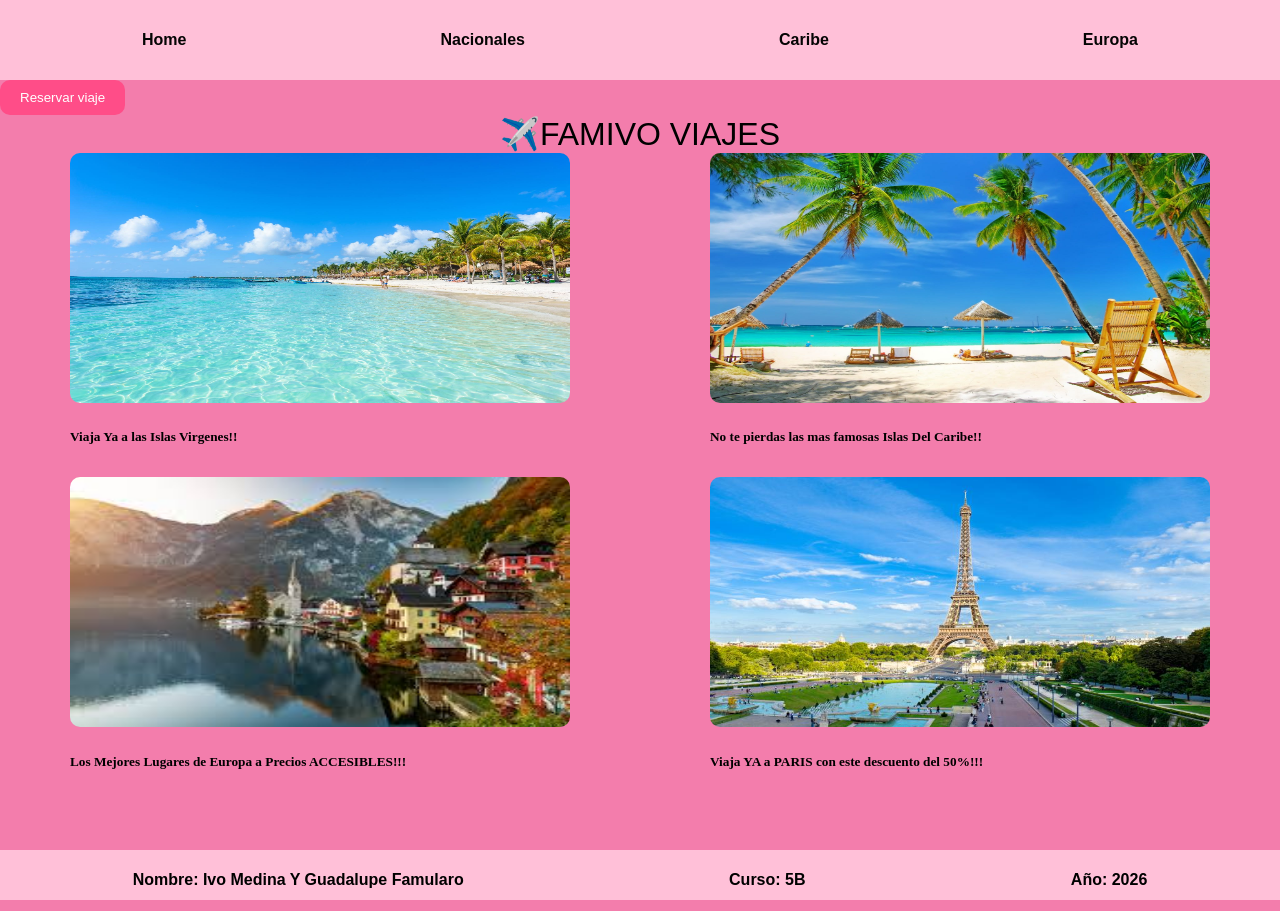
<file: index.html>
<!DOCTYPE html>
<html lang="en">
<head>
    <meta charset="UTF-8">
    <meta name="viewport" content="width=device-width, initial-scale=1.0">
    <title>Repasando</title>
    <link rel="stylesheet" href="./Style/style.css">
</head>
<body>
    <header>
        <nav class="flexcontainer">
            <div><a href="./index.html">Home</a></div>
            <div><a href="./nacionales.html">Nacionales</a></div>
            <div><a href="./caribe.html">Caribe</a></div>
            <div><a href="./europa.html">Europa</a></div> 
        </nav>
    </header>
    <main>
        <button class="boton">Reservar viaje</button>
        <div class="titulo">✈️FAMIVO VIAJES</div>
        <div class="ofertas">
            <div>
                 <img src="./img/riviera-maya_647628562.jpg" alt="">
                 <h5><a href="">Viaja Ya a las Islas Virgenes!!</a></h5>
            </div>
             <div>
                <img src="./img/caribe.jpg" alt="">
                 <h5><a href="">No te pierdas las mas famosas Islas Del Caribe!!</a></h5>
             </div>
             <div class="imagenes-destacadas">
                 <img src="./img/europa.jpg" alt="">
                 <h5><a href="">Los Mejores Lugares de Europa a Precios ACCESIBLES!!!</a></h5>
            </div>
             <div class="imagenes-destacadas">
                 <img src="./img/europa 2.jpg" alt="">
                 <h5><a href="">Viaja YA a PARIS con este descuento del 50%!!!</a></h5>
            </div>
        </div>
                                                                                                                             
    </main>
    <footer>
        <div class="flexcontainer">
            <div><h4>Nombre: Ivo Medina Y Guadalupe Famularo</h4></div>
            <div><h4>Curso: 5B</h4></div> 
            <div><h4>Año: 2026</h4></div>
        </div>
</file>
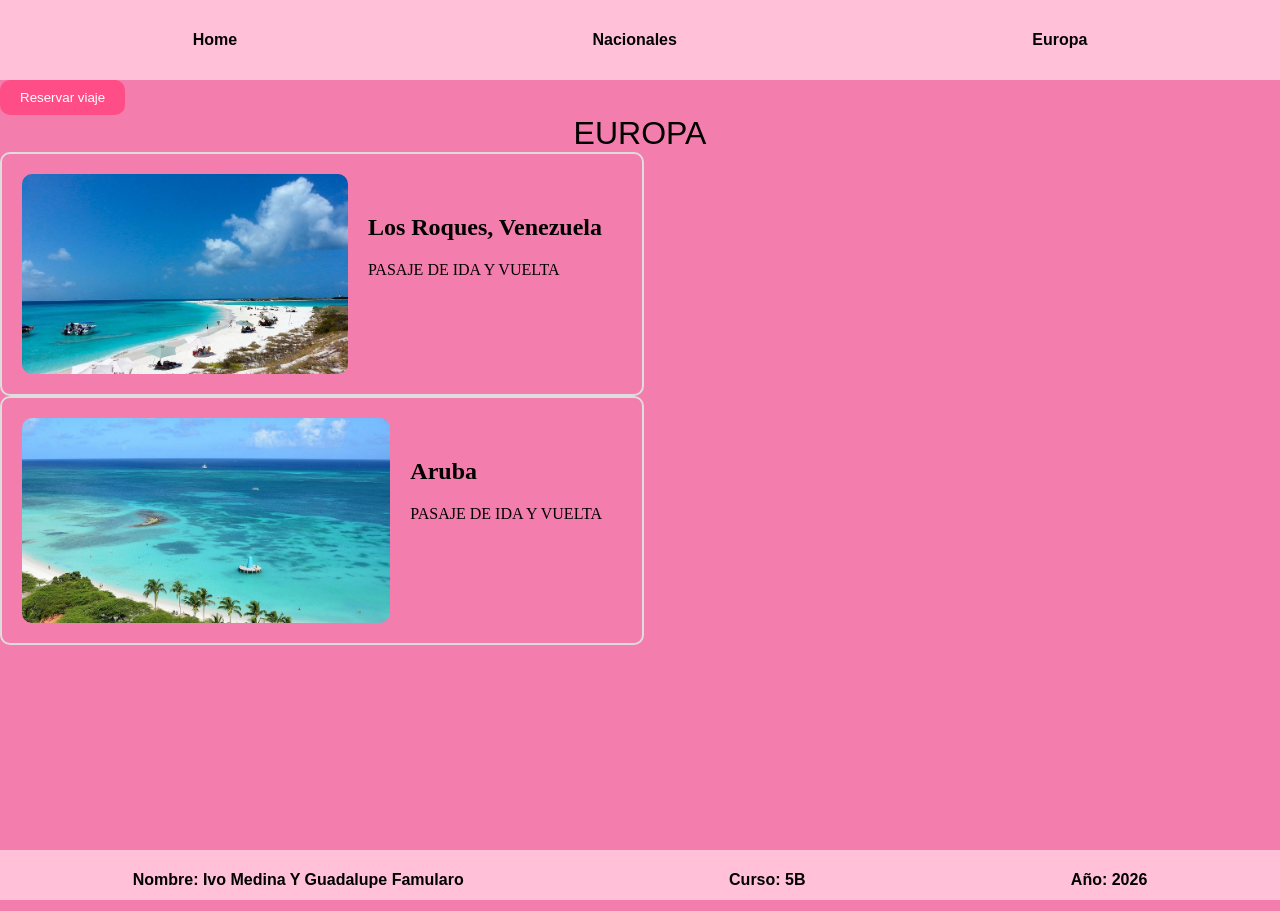
<file: caribe.html>
<!DOCTYPE html>
<html lang="en">
<head>
    <meta charset="UTF-8">
    <meta name="viewport" content="width=device-width, initial-scale=1.0">
    <title>Repasando</title>
    <link rel="stylesheet" href="./Style/style.css">
</head>
<body>
    <header>
        <nav class="flexcontainer">
            <div><a href="./index.html">Home</a></div>
            <div><a href="./nacionales.html">Nacionales</a></div>
            <div><a href="./europa.html">Europa</a></div> 
        </nav>
    </header>
    <main>
     <button class="boton">Reservar viaje</button>
        <div class="titulo">EUROPA</div>
            <div class="ofertas2">
                <img src="./img/cayo-de-agua.jpg" alt="cayodelagua">
            <div class="contenido">
                <h2>Los Roques, Venezuela</h2>
                <p>PASAJE DE IDA Y VUELTA</p>
            </div>
            </div>
            <div class="ofertas2">
            <img src="./img/eagle-beach.jpg" alt="eagle beach">
            <div class="contenido">
                <h2>Aruba</h2>
                <p>PASAJE DE IDA Y VUELTA</p>
            </div>   
        </div>                          
    </main>
    <footer>
        <div class="flexcontainer">
            <div><h4>Nombre: Ivo Medina Y Guadalupe Famularo</h4></div>
            <div><h4>Curso: 5B</h4></div> 
            <div><h4>Año: 2026</h4></div>
        </div>
</file>
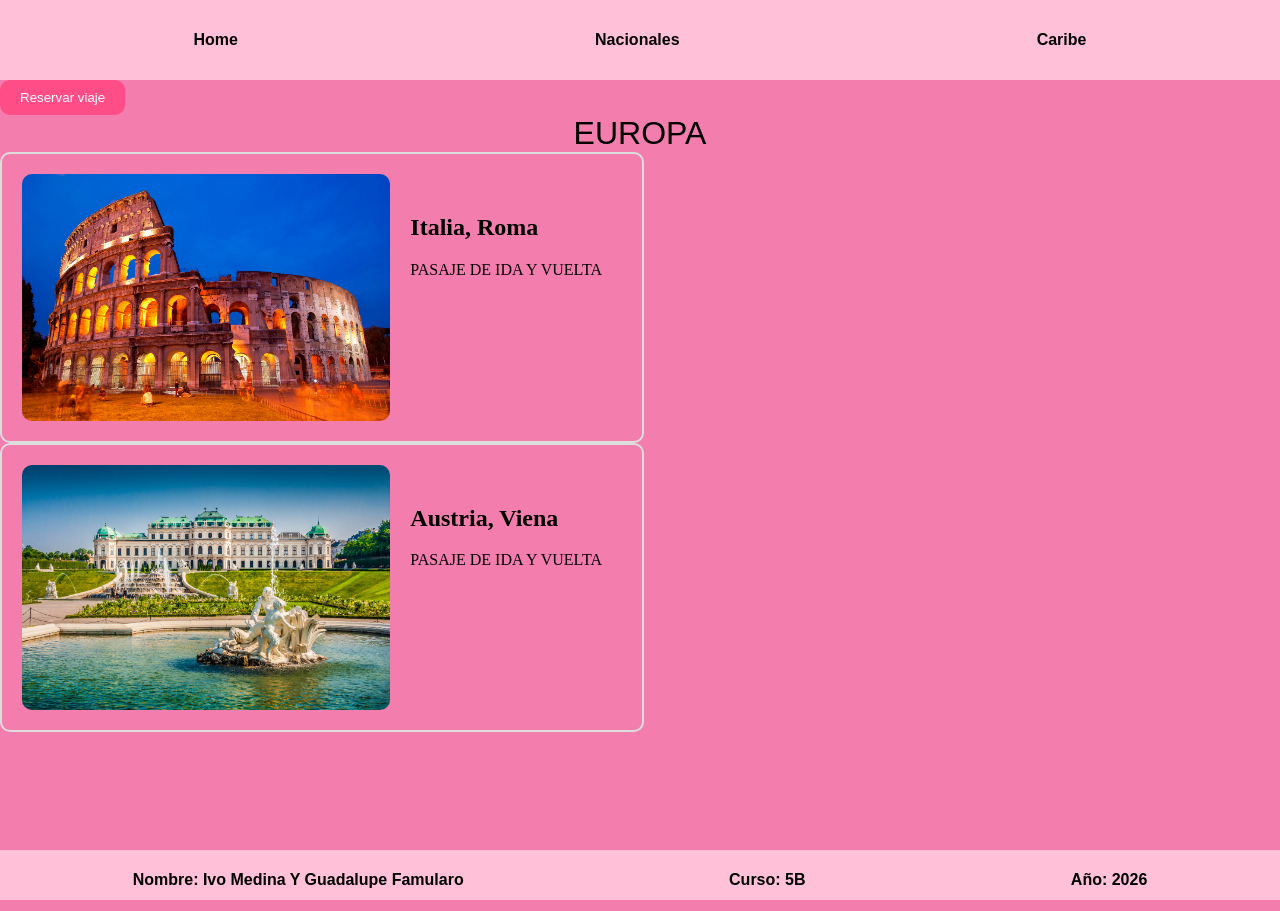
<file: europa.html>
<!DOCTYPE html>
<html lang="en">
<head>
    <meta charset="UTF-8">
    <meta name="viewport" content="width=device-width, initial-scale=1.0">
    <title>Repasando</title>
    <link rel="stylesheet" href="./Style/style.css">
</head>
<body>
    <header>
        <nav class="flexcontainer">
            <div><a href="./index.html">Home</a></div>
            <div><a href="./nacionales.html">Nacionales</a></div>
            <div><a href="./caribe.html">Caribe</a></div>
        </nav>
    </header>

    <main>
        <button class="boton">Reservar viaje</button>
        <div class="titulo">EUROPA</div>
            <div class="ofertas2">
                <img src="./img/roma.jpg" alt="roma">
            <div class="contenido">
                <h2>Italia, Roma</h2>
                <p>PASAJE DE IDA Y VUELTA</p>
            </div>
            </div>
            <div class="ofertas2">
            <img src="./img/viena.jpg" alt="roma">
            <div class="contenido">
                <h2>Austria, Viena</h2>
                <p>PASAJE DE IDA Y VUELTA</p>
            </div>   
            </div>                                                                                                                                  
    </main>
    <footer>
        <div class="flexcontainer">
            <div><h4>Nombre: Ivo Medina Y Guadalupe Famularo</h4></div>
            <div><h4>Curso: 5B</h4></div> 
            <div><h4>Año: 2026</h4></div>
        </div>
</file>
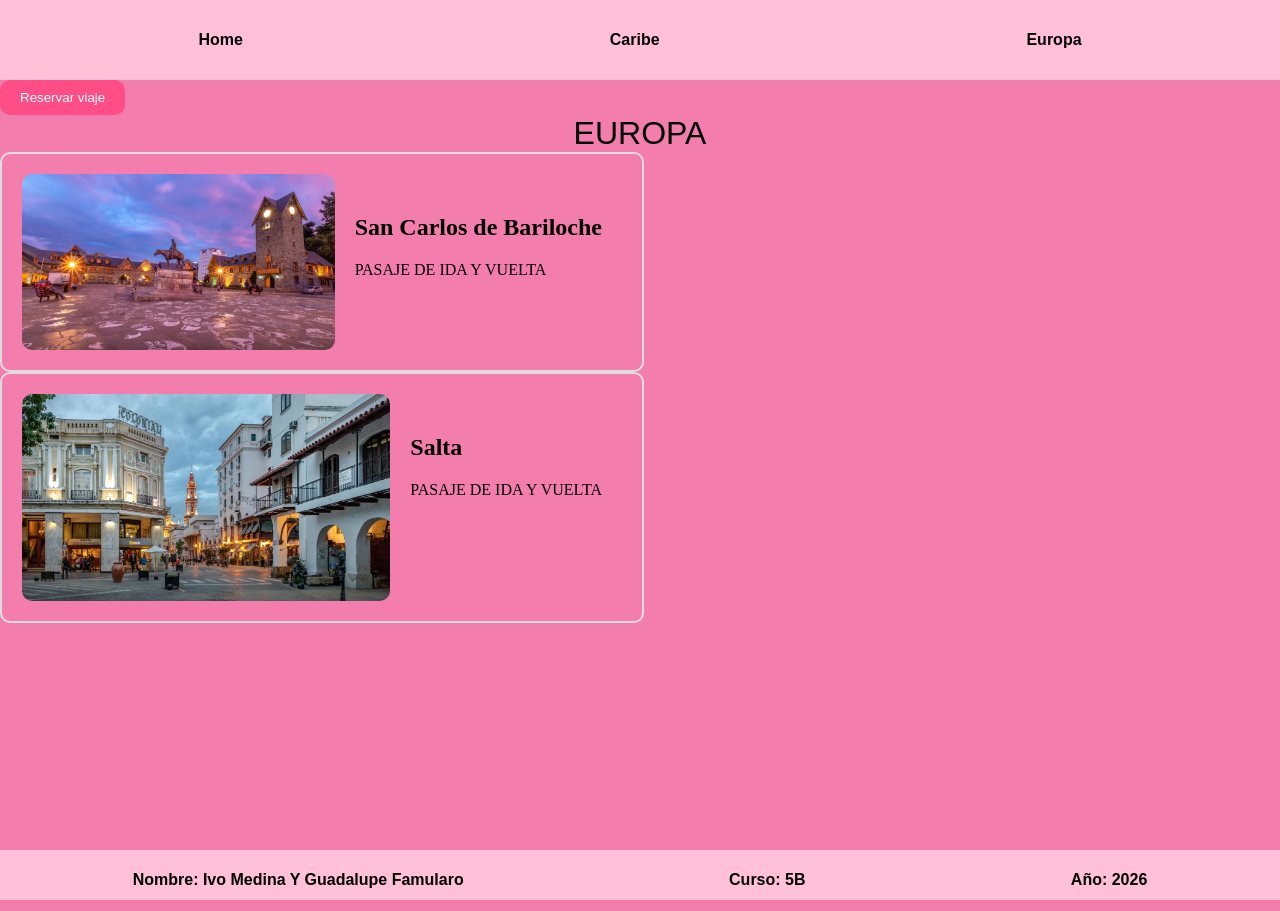
<file: nacionales.html>
<!DOCTYPE html>
<html lang="en">
<head>
    <meta charset="UTF-8">
    <meta name="viewport" content="width=device-width, initial-scale=1.0">
    <title>Repasando</title>
    <link rel="stylesheet" href="./Style/style.css">
</head>
<body>
    <header>
        <nav class="flexcontainer">
             <div><a href="./index.html">Home</a></div>
             <div><a href="./index.html">Caribe</a></div>
             <div><a href="./index.html">Europa</a></div>
        </nav>
    </header>
    <main>
      <button class="boton">Reservar viaje</button>
        <div class="titulo">EUROPA</div>
            <div class="ofertas2">
                <img src="./img/bariloche2.jpg" alt="bariloche">
            <div class="contenido">
                <h2>San Carlos de Bariloche</h2>
                <p>PASAJE DE IDA Y VUELTA</p>
            </div>
            </div>
            <div class="ofertas2">
            <img src="./img/salta.jpeg" alt="salta">
            <div class="contenido">
                <h2>Salta</h2>
                <p>PASAJE DE IDA Y VUELTA</p>
            </div>   
            </div>                                                                                                 
    </main>
    <footer>
        <div class="flexcontainer">
            <div><h4>Nombre: Ivo Medina Y Guadalupe Famularo</h4></div>
            <div><h4>Curso: 5B</h4></div> 
            <div><h4>Año: 2026</h4></div>
        </div>
</file>
<file: Style/style.css>
body {
background-color: #f37dac;
margin: 0;
padding: 0;
display: flex;
flex-direction: column;
min-height: 100vh;

}
.flexcontainer {
    background-color: rgb(255, 192, 216);
    display: flex;
    flex-direction: row;
    flex-wrap: wrap;
    justify-content: space-around;
    height: 50px;
    align-items: center;
    font-family:Arial, Helvetica, sans-serif;
    font-size: 100%;
    
}
main{
    flex: 1;
}
a{
text-decoration: none;
color: black;
}
.ofertas{
    display: grid;
    grid-template-columns: repeat(2, 1fr);
    grid-template-rows: repeat(2, 1fr);
    grid-column-gap: 0px;
    grid-row-gap: 10px;
    justify-content: center;
    justify-items: center;
}

img{
    height: 250px;
    width: 500px;
    border-radius: 10px;
    transition: transform 0.3s;
}
img:hover{
  transform: scale(1.05);
}
.titulo{
    text-align: center;
    font-size: 200%;
    font-family:'Gill Sans', 'Gill Sans MT', Calibri, 'Trebuchet MS', sans-serif;

}
nav{
    background-color:#ff8fb1;
    padding:15px;
    text-align:center;
}

nav a{
    color:rgb(5, 4, 4);
    text-decoration:none;
    margin:20px;
    font-weight:bold;
}
.boton{
    background:#ff4d88;
    color:white;
        
    border:none;
    padding:10px 20px;
    border-radius:10px;
    cursor:pointer;
}
.btn:hover{
    background:#e63e74;
}
.ofertas2{
   display: grid;
 grid-template-columns: auto auto auto auto;
  padding: 20px;
  border: 2px solid #ddd;
  border-radius: 10px;
  max-width: 600px;
  }
.ofertas2 img {
  width: 100%;
  height: 100%;
  object-fit: cover;
  justify-content: center;
}
.contenido {
  padding: 20px;
}
</file>
